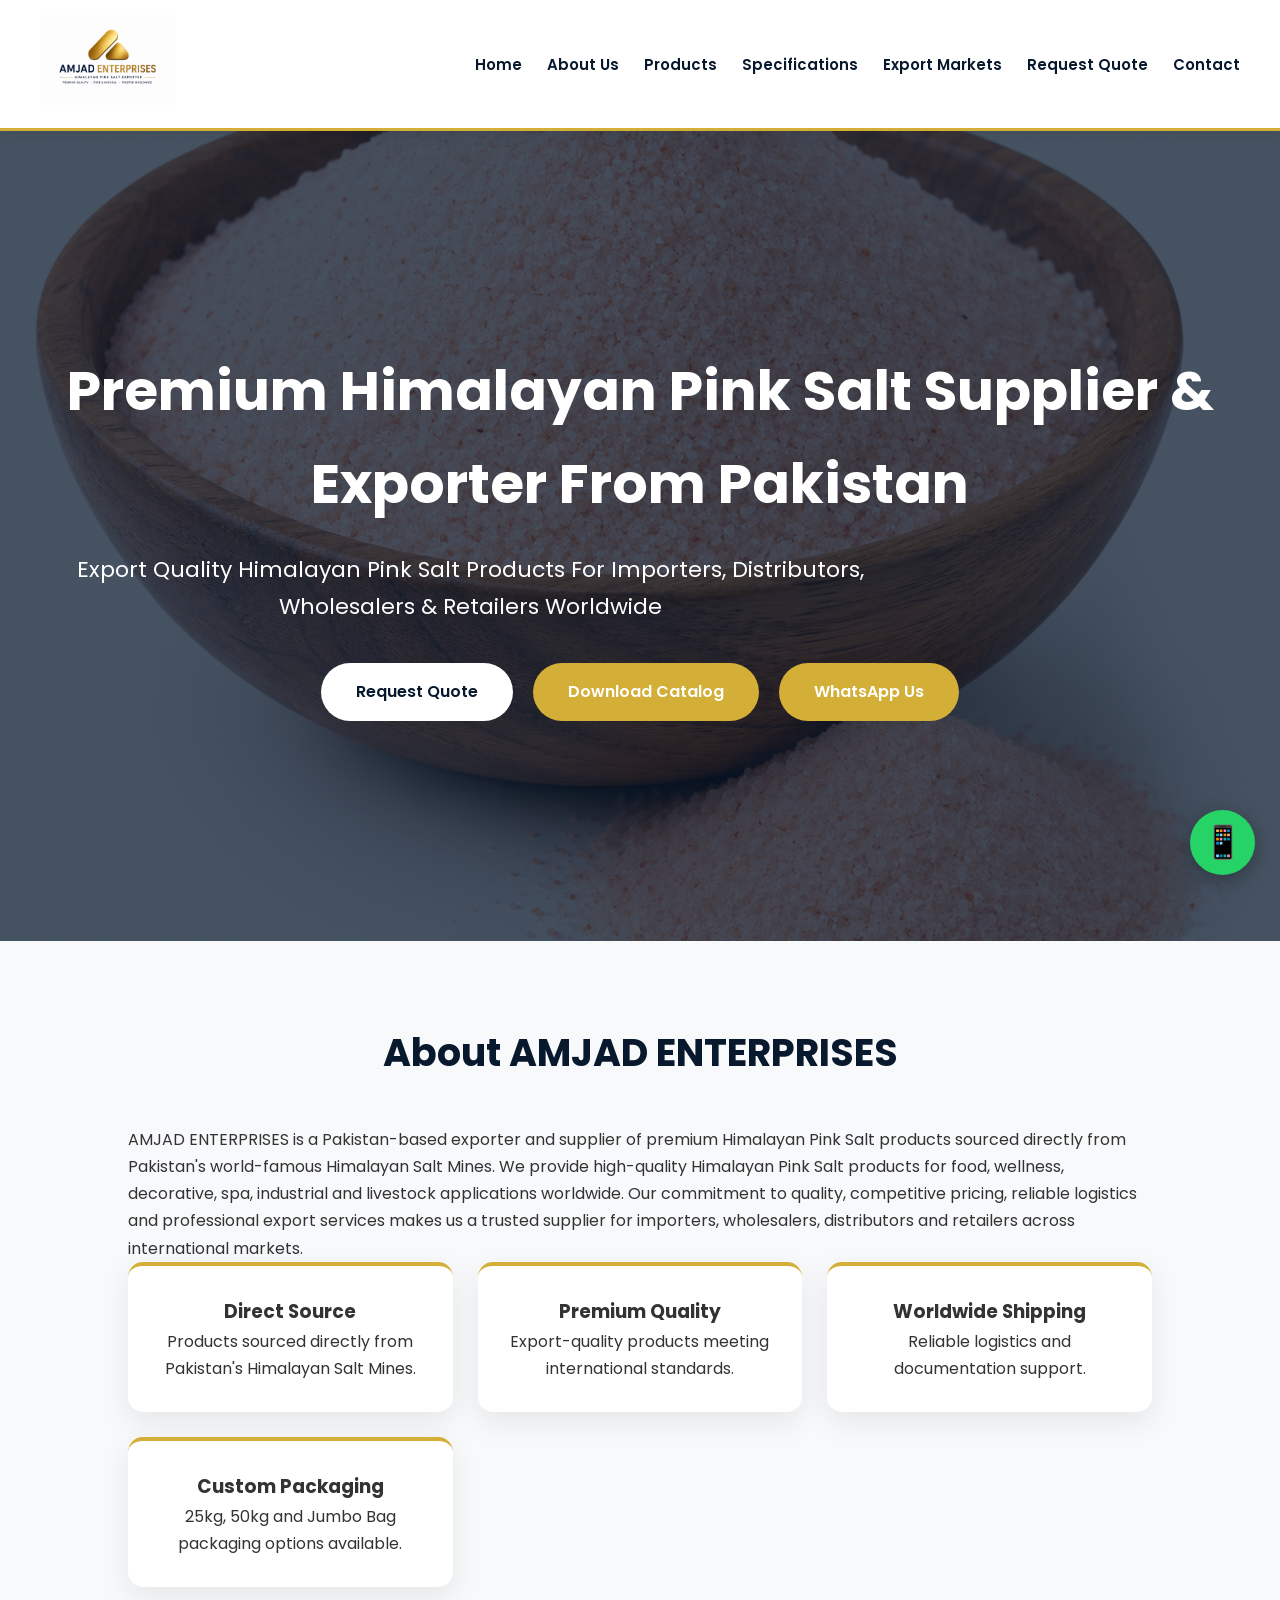
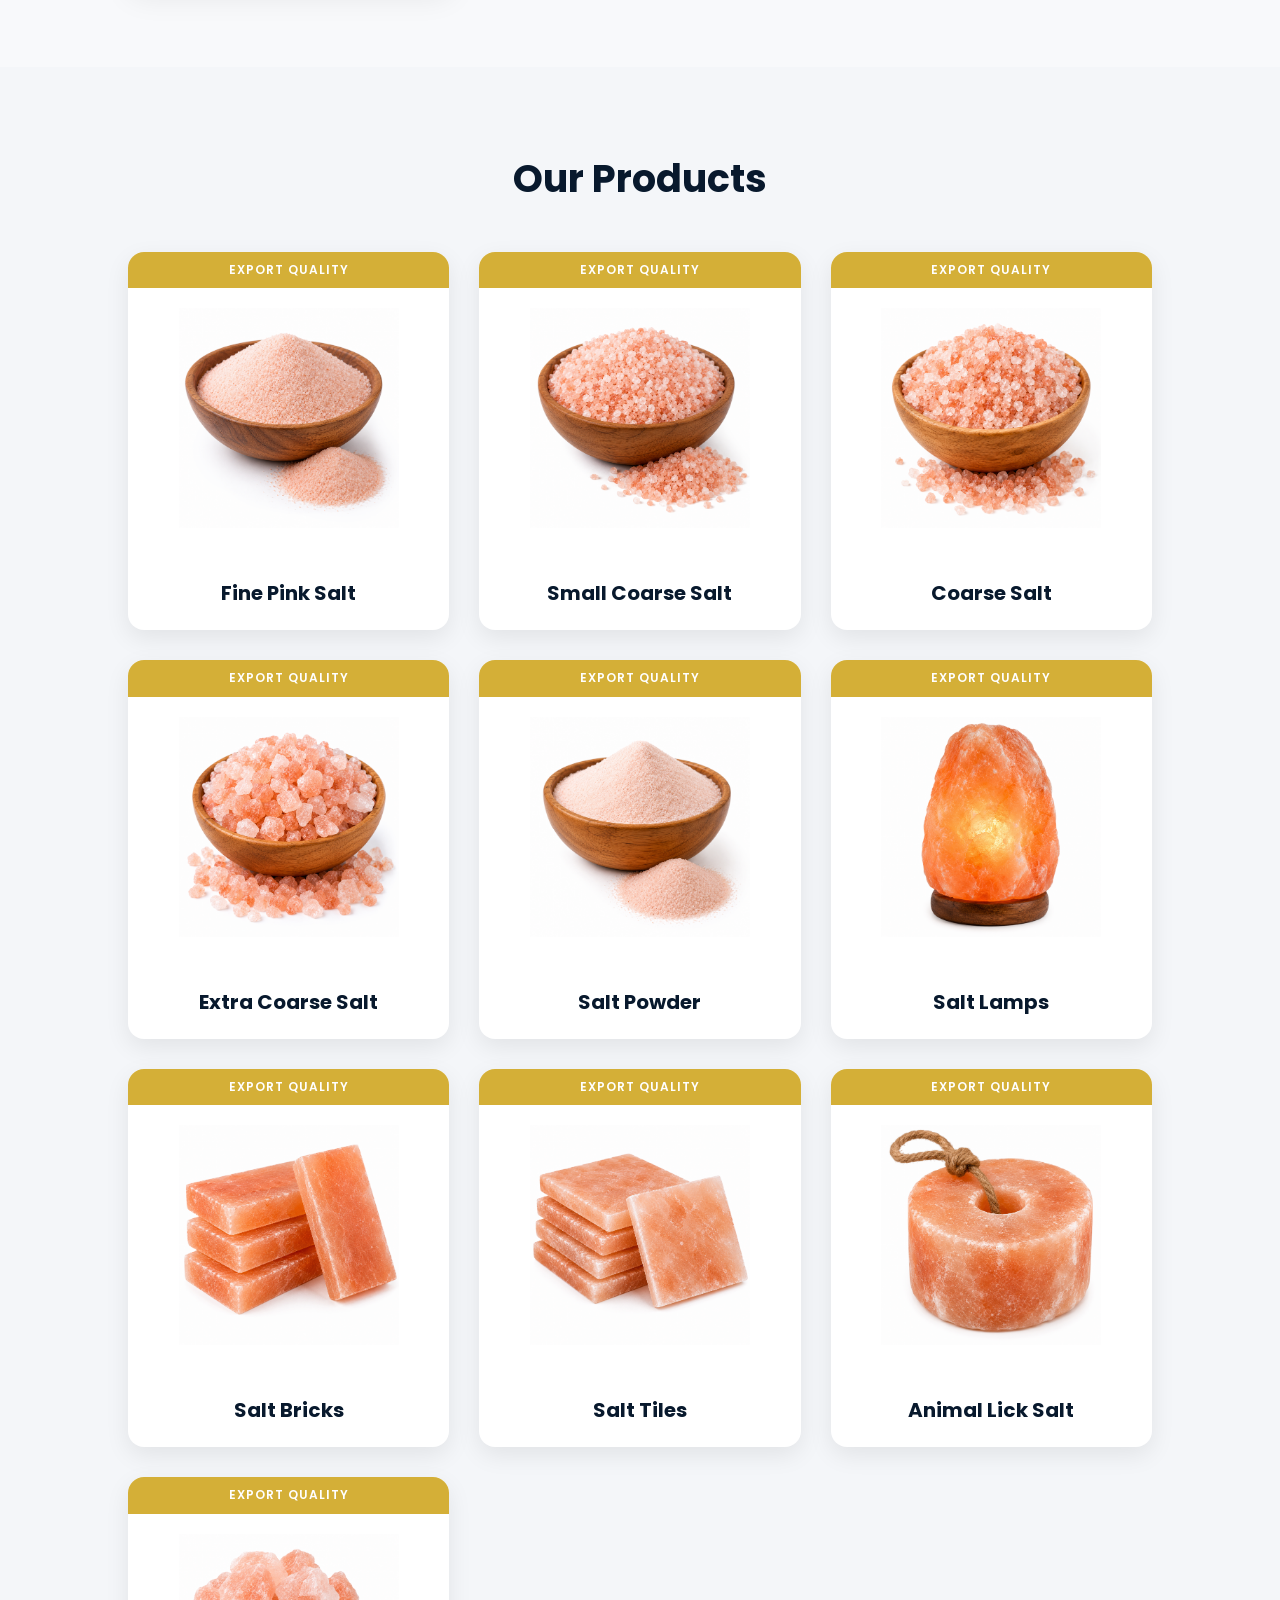
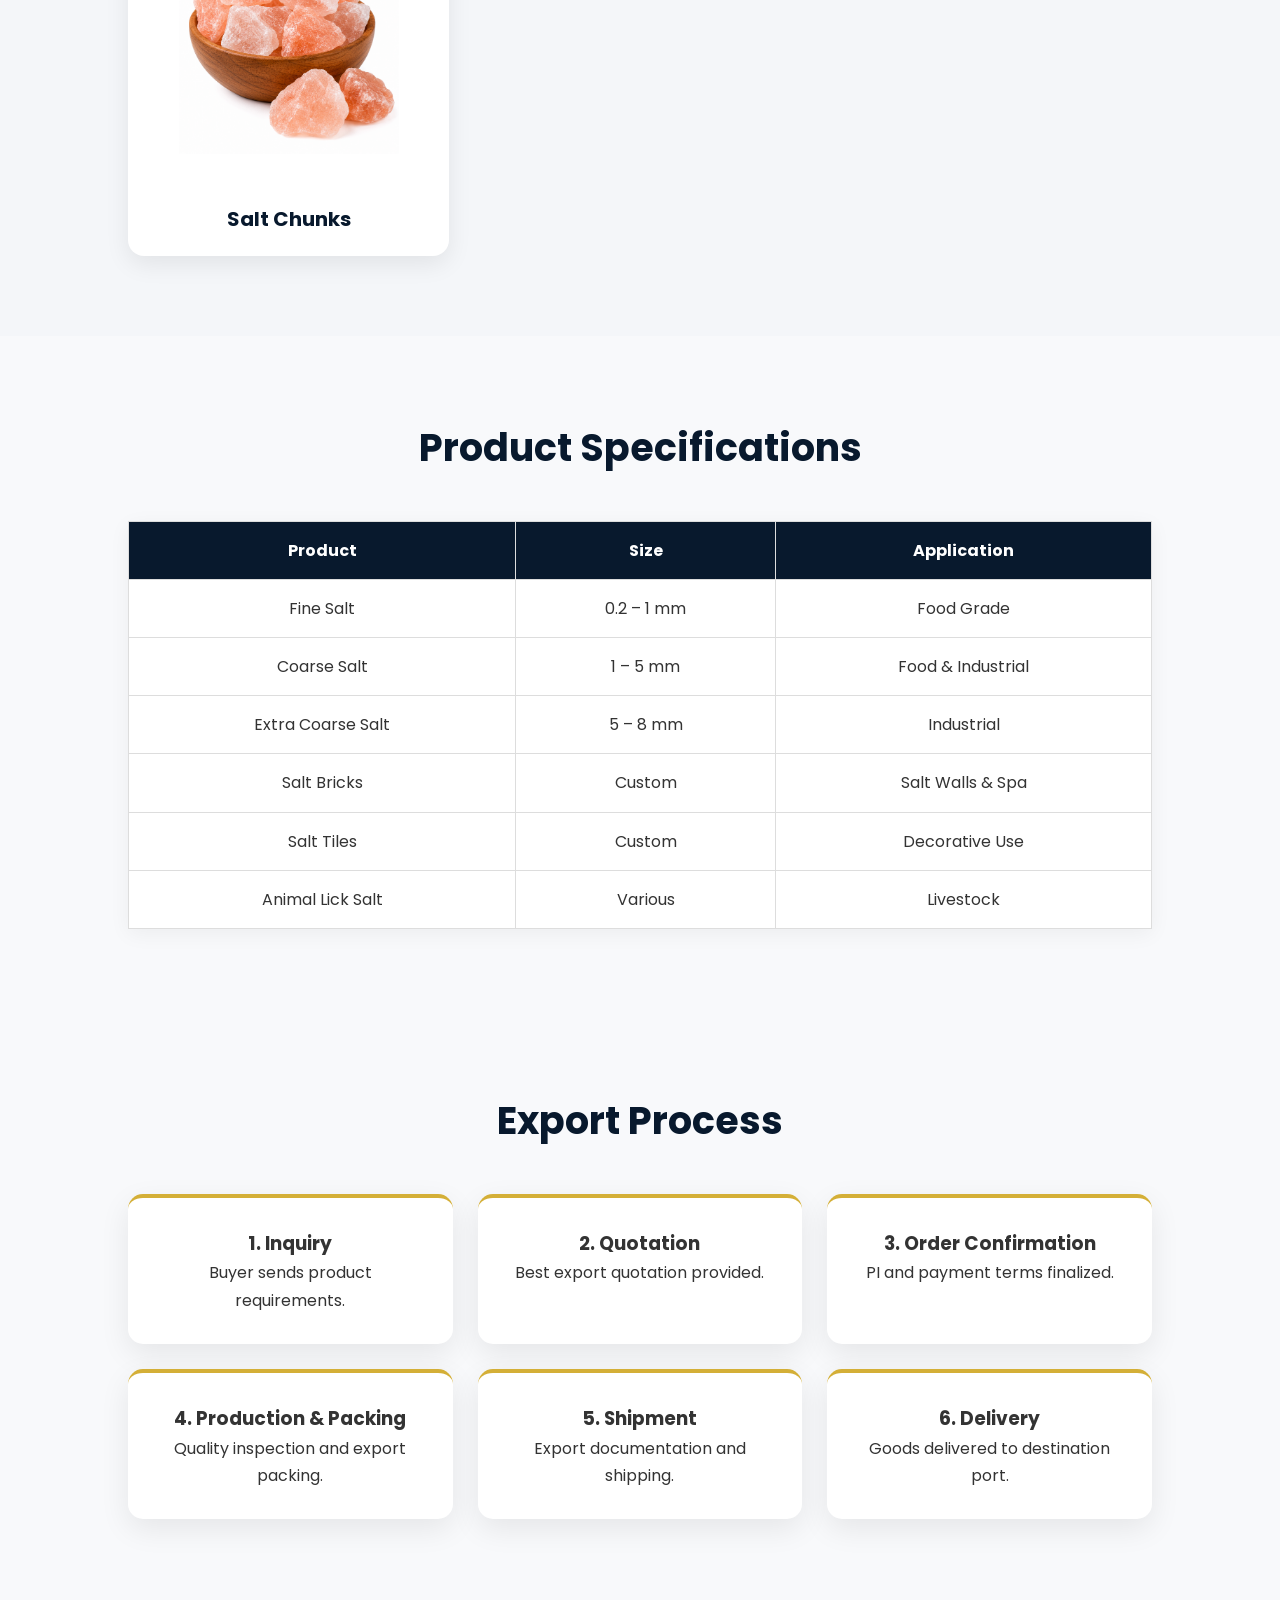
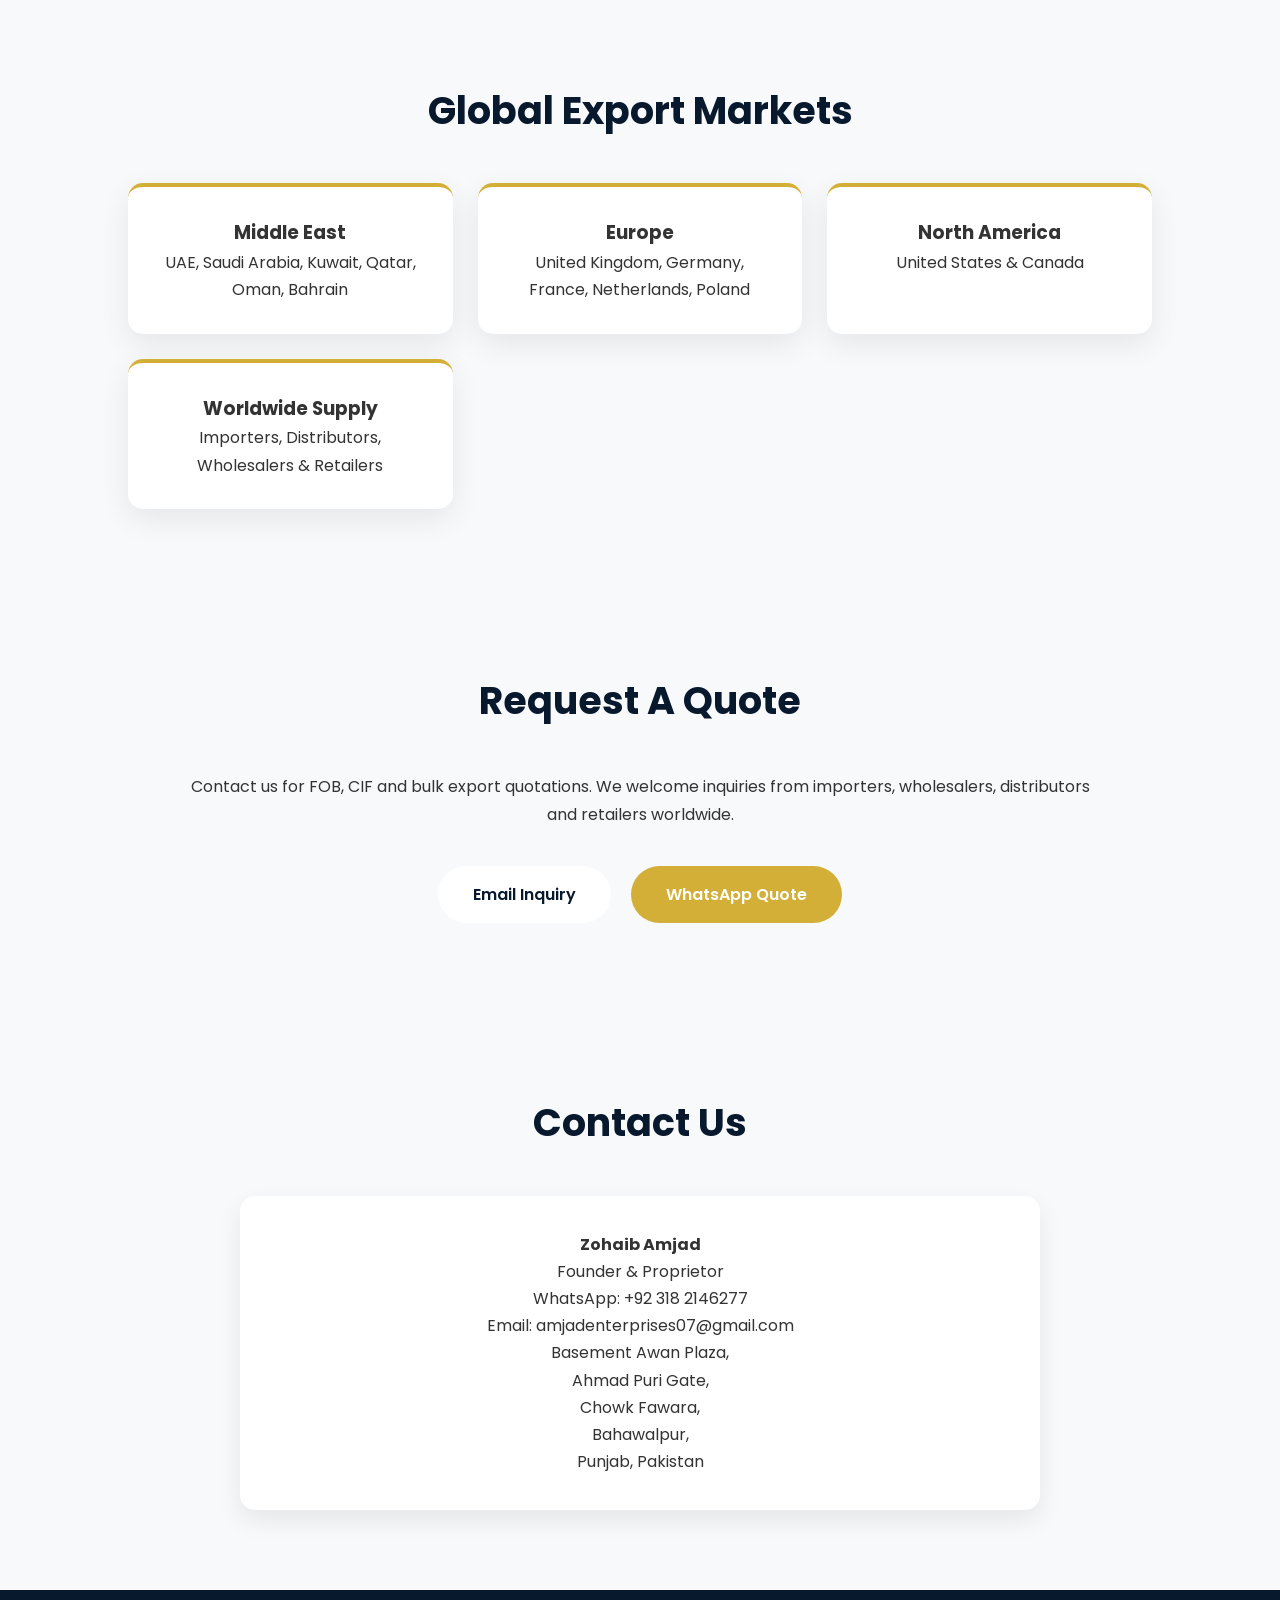
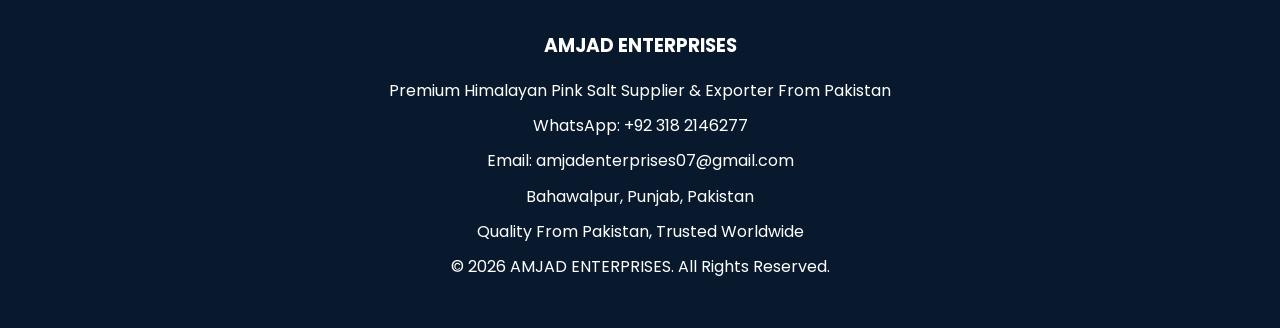
<file: index.html>
<!DOCTYPE html>
<html lang="en">

<head>

<meta charset="UTF-8">
<meta name="viewport" content="width=device-width, initial-scale=1.0">
<link rel="icon" type="image/png" href="favicon.png">
<title>
AMJAD ENTERPRISES | Himalayan Pink Salt Supplier & Exporter Pakistan
</title>

<meta name="description"
content="AMJAD ENTERPRISES is a leading exporter and supplier of Himalayan Pink Salt products from Pakistan including Fine Salt, Coarse Salt, Salt Bricks, Salt Tiles, Salt Lamps, Animal Lick Salt and Industrial Salt.">

<link rel="stylesheet" href="style.css">

<link rel="preconnect" href="https://fonts.googleapis.com">

<link href="https://fonts.googleapis.com/css2?family=Poppins:wght@300;400;500;600;700&display=swap" rel="stylesheet">

</head>

<body>

<header>

    <div class="logo-section">
        <img src="logo.png" alt="AMJAD ENTERPRISES">
    </div>

    <nav>
        <ul>
            <li><a href="#home">Home</a></li>
            <li><a href="#about">About Us</a></li>
            <li><a href="#products">Products</a></li>
            <li><a href="#specifications">Specifications</a></li>
            <li><a href="#markets">Export Markets</a></li>
            <li><a href="#quote">Request Quote</a></li>
            <li><a href="#contact">Contact</a></li>
        </ul>
    </nav>

</header>
<section id="home" class="hero">

<div class="hero-content">

<h1>
Premium Himalayan Pink Salt Supplier & Exporter From Pakistan
</h1>

<p>
Export Quality Himalayan Pink Salt Products For Importers, Distributors, Wholesalers & Retailers Worldwide
</p>

<a href="#quote" class="btn">
Request Quote
</a>

<a href="PERFUQDvDUxFShoWWbHougyHjr0tFz3E38fX8e0bnTUpya-P0mXW.pdf"
class="btn btn-gold" target="_blank">
Download Catalog
</a>

<a href="https://wa.me/923182146277"
class="btn btn-gold">
WhatsApp Us
</a>

</div>

</section>

<section id="about">

<h2>About AMJAD ENTERPRISES</h2>

<p>

AMJAD ENTERPRISES is a Pakistan-based exporter and supplier of premium Himalayan Pink Salt products sourced directly from Pakistan's world-famous Himalayan Salt Mines.

We provide high-quality Himalayan Pink Salt products for food, wellness, decorative, spa, industrial and livestock applications worldwide.

Our commitment to quality, competitive pricing, reliable logistics and professional export services makes us a trusted supplier for importers, wholesalers, distributors and retailers across international markets.

</p>

<div class="features">

<div class="feature-box">

<h3>Direct Source</h3>

<p>
Products sourced directly from Pakistan's Himalayan Salt Mines.
</p>

</div>

<div class="feature-box">

<h3>Premium Quality</h3>

<p>
Export-quality products meeting international standards.
</p>

</div>

<div class="feature-box">

<h3>Worldwide Shipping</h3>

<p>
Reliable logistics and documentation support.
</p>

</div>

<div class="feature-box">

<h3>Custom Packaging</h3>

<p>
25kg, 50kg and Jumbo Bag packaging options available.
</p>

</div>

</div>

</section>
<section id="products">

<h2>Our Products</h2>

<div class="product-grid">

<div class="product-card">
<img src="Fine Pink Himalayan Salt.png" alt="Fine Salt">
<h3>Fine Pink Salt</h3>
</div>

<div class="product-card">
<img src="Medium Grain Himalayan Salt.png" alt="Small Coarse Salt">
<h3>Small Coarse Salt</h3>
</div>

<div class="product-card">
<img src="Coarse Himalayan Salt (2–5 mm).png" alt="Coarse Salt">
<h3>Coarse Salt</h3>
</div>

<div class="product-card">
<img src="Extra Coarse Himalayan Salt (5–8 mm).png" alt="Extra Coarse Salt">
<h3>Extra Coarse Salt</h3>
</div>

<div class="product-card">
<img src="Himalayan Salt Powder.png" alt="Salt Powder">
<h3>Salt Powder</h3>
</div>

<div class="product-card">
<img src="Himalayan Crystal Salt Lamp.png" alt="Salt Lamp">
<h3>Salt Lamps</h3>
</div>

<div class="product-card">
<img src="Himalayan Salt Bricks.png" alt="Salt Bricks">
<h3>Salt Bricks</h3>
</div>

<div class="product-card">
<img src="Himalayan Salt Tiles.png" alt="Salt Tiles">
<h3>Salt Tiles</h3>
</div>

<div class="product-card">
<img src="Himalayan Animal Lick Salt.png" alt="Animal Lick Salt">
<h3>Animal Lick Salt</h3>
</div>

<div class="product-card">
<img src="Himalayan Salt Chunks.png" alt="Salt Chunks">
<h3>Salt Chunks</h3>
</div>

</div>

</section>

<section id="specifications">

<h2>Product Specifications</h2>

<table>

<tr>
<th>Product</th>
<th>Size</th>
<th>Application</th>
</tr>

<tr>
<td>Fine Salt</td>
<td>0.2 – 1 mm</td>
<td>Food Grade</td>
</tr>

<tr>
<td>Coarse Salt</td>
<td>1 – 5 mm</td>
<td>Food & Industrial</td>
</tr>

<tr>
<td>Extra Coarse Salt</td>
<td>5 – 8 mm</td>
<td>Industrial</td>
</tr>

<tr>
<td>Salt Bricks</td>
<td>Custom</td>
<td>Salt Walls & Spa</td>
</tr>

<tr>
<td>Salt Tiles</td>
<td>Custom</td>
<td>Decorative Use</td>
</tr>

<tr>
<td>Animal Lick Salt</td>
<td>Various</td>
<td>Livestock</td>
</tr>

</table>

</section>

<section id="export">

<h2>Export Process</h2>

<div class="features">

<div class="feature-box">
<h3>1. Inquiry</h3>
<p>Buyer sends product requirements.</p>
</div>

<div class="feature-box">
<h3>2. Quotation</h3>
<p>Best export quotation provided.</p>
</div>

<div class="feature-box">
<h3>3. Order Confirmation</h3>
<p>PI and payment terms finalized.</p>
</div>

<div class="feature-box">
<h3>4. Production & Packing</h3>
<p>Quality inspection and export packing.</p>
</div>

<div class="feature-box">
<h3>5. Shipment</h3>
<p>Export documentation and shipping.</p>
</div>

<div class="feature-box">
<h3>6. Delivery</h3>
<p>Goods delivered to destination port.</p>
</div>

</div>

</section>

<section id="markets">

<h2>Global Export Markets</h2>

<div class="features">

<div class="feature-box">
<h3>Middle East</h3>
<p>UAE, Saudi Arabia, Kuwait, Qatar, Oman, Bahrain</p>
</div>

<div class="feature-box">
<h3>Europe</h3>
<p>United Kingdom, Germany, France, Netherlands, Poland</p>
</div>

<div class="feature-box">
<h3>North America</h3>
<p>United States & Canada</p>
</div>

<div class="feature-box">
<h3>Worldwide Supply</h3>
<p>Importers, Distributors, Wholesalers & Retailers</p>
</div>

</div>

</section>
<section id="quote">

<h2>Request A Quote</h2>

<p style="text-align:center; max-width:900px; margin:auto;">
Contact us for FOB, CIF and bulk export quotations. We welcome inquiries from importers, wholesalers, distributors and retailers worldwide.
</p>

<div style="text-align:center; margin-top:30px;">

<a href="mailto:amjadenterprises07@gmail.com" class="btn">
Email Inquiry
</a>

<a href="https://wa.me/923182146277" class="btn btn-gold">
WhatsApp Quote
</a>

</div>

</section>



</section>

<section id="contact">

<h2>Contact Us</h2>

<div class="contact-box">

<p><strong>Zohaib Amjad</strong></p>

<p>Founder & Proprietor</p>

<p>WhatsApp: +92 318 2146277</p>

<p>Email: amjadenterprises07@gmail.com</p>

<p>
Basement Awan Plaza,<br>
Ahmad Puri Gate,<br>
Chowk Fawara,<br>
Bahawalpur,<br>
Punjab, Pakistan
</p>

</div>

</section>

<footer>

<h3>AMJAD ENTERPRISES</h3>

<p>
Premium Himalayan Pink Salt Supplier & Exporter From Pakistan
</p>

<p>
WhatsApp: +92 318 2146277
</p>

<p>
Email: amjadenterprises07@gmail.com
</p>

<p>
Bahawalpur, Punjab, Pakistan
</p>

<p>
Quality From Pakistan, Trusted Worldwide
</p>

<p>
© 2026 AMJAD ENTERPRISES. All Rights Reserved.
</p>

</footer>

<a href="https://wa.me/923182146277"
class="whatsapp-float"
target="_blank">
📱
</a>

</body>
</html>
</file>
<file: style.css>
html{
scroll-behavior:smooth;
}

*{
margin:0;
padding:0;
box-sizing:border-box;
font-family:'Poppins',sans-serif;
}

body{
background:#f8f9fb;
color:#333;
line-height:1.7;
}

/* HEADER */

header{
position:sticky;
top:0;
z-index:1000;
background:#fff;
display:flex;
justify-content:space-between;
align-items:center;
padding:15px 40px;
box-shadow:0 3px 15px rgba(0,0,0,0.08);
border-bottom:3px solid #d4af37;
}

.logo-section img{
height:90px;
width:auto;
}

nav ul{
display:flex;
gap:25px;
list-style:none;
}

nav ul li a{
text-decoration:none;
color:#08192d;
font-weight:600;
font-size:15px;
transition:.3s;
}

nav ul li a:hover{
color:#d4af37;
}

/* HERO */

.hero{
background:
linear-gradient(rgba(8,25,45,.75),rgba(8,25,45,.75)),
url('Fine Pink Himalayan Salt.png');
background-size:cover;
background-position:center;
height:90vh;
display:flex;
align-items:center;
justify-content:center;
text-align:center;
padding:20px;
color:#fff;
}

.hero-content h1{
font-size:55px;
margin-bottom:20px;
}

.hero-content p{
font-size:22px;
margin-bottom:30px;
max-width:900px;
}

/* BUTTONS */

.btn{
display:inline-block;
padding:15px 35px;
border-radius:50px;
text-decoration:none;
font-weight:600;
background:#fff;
color:#08192d;
margin:8px;
transition:.3s;
}

.btn:hover{
transform:translateY(-3px);
}

.btn-gold{
background:#d4af37;
color:#fff;
}

/* SECTIONS */

section{
padding:80px 10%;
}

section h2{
text-align:center;
font-size:38px;
margin-bottom:40px;
color:#08192d;
}

/* FEATURES */

.features{
display:grid;
grid-template-columns:repeat(auto-fit,minmax(250px,1fr));
gap:25px;
}

.feature-box{
background:#fff;
padding:30px;
border-radius:15px;
box-shadow:0 10px 30px rgba(0,0,0,.08);
text-align:center;
border-top:4px solid #d4af37;
transition:.3s;
}

.feature-box:hover{
transform:translateY(-8px);
}

/* PRODUCTS */

#products{
background:#f4f6f9;
}

.product-grid{
display:grid;
grid-template-columns:repeat(auto-fit,minmax(260px,1fr));
gap:30px;
}

.product-card{
background:#fff;
border-radius:16px;
overflow:hidden;
box-shadow:0 8px 25px rgba(0,0,0,.08);
transition:.3s;
text-align:center;
}

.product-card:hover{
transform:translateY(-8px);
box-shadow:0 15px 35px rgba(0,0,0,.15);
}

.product-card::before{
content:"EXPORT QUALITY";
display:block;
background:#d4af37;
color:#fff;
padding:8px;
font-size:12px;
font-weight:600;
letter-spacing:1px;
}

.product-card img{
width:100%;
height:260px;
object-fit:contain;
padding:20px;
background:#fff;
}

.product-card h3{
padding:20px;
font-size:20px;
color:#08192d;
}

/* TABLE */

table{
width:100%;
border-collapse:collapse;
background:#fff;
margin-top:30px;
box-shadow:0 5px 20px rgba(0,0,0,.05);
}

th,td{
padding:15px;
border:1px solid #ddd;
text-align:center;
}

th{
background:#08192d;
color:#fff;
}

/* CONTACT BOX */

.contact-box{
background:#fff;
padding:35px;
border-radius:15px;
box-shadow:0 10px 25px rgba(0,0,0,.08);
text-align:center;
max-width:800px;
margin:auto;
}

/* FOOTER */

footer{
background:#08192d;
color:#fff;
text-align:center;
padding:40px 20px;
}

footer h3{
margin-bottom:15px;
}

footer p{
margin:8px 0;
}

/* WHATSAPP */

.whatsapp-float{
position:fixed;
bottom:25px;
right:25px;
width:65px;
height:65px;
background:#25D366;
color:#fff;
font-size:32px;
display:flex;
align-items:center;
justify-content:center;
border-radius:50%;
text-decoration:none;
box-shadow:0 5px 20px rgba(0,0,0,.3);
z-index:9999;
}

.whatsapp-float:hover{
transform:scale(1.1);
}

/* MOBILE */

@media(max-width:768px){

header{
flex-direction:column;
padding:10px;
}

.logo-section img{
height:75px;
}

nav{
width:100%;
overflow-x:auto;
}

nav ul{
display:flex;
flex-wrap:nowrap;
overflow-x:auto;
white-space:nowrap;
gap:15px;
padding:10px;
}

.hero-content h1{
font-size:34px;
}

.hero-content p{
font-size:18px;
}

.product-card img{
height:220px;
}

section{
padding:60px 20px;
}

section h2{
font-size:30px;
}

}
</file>
